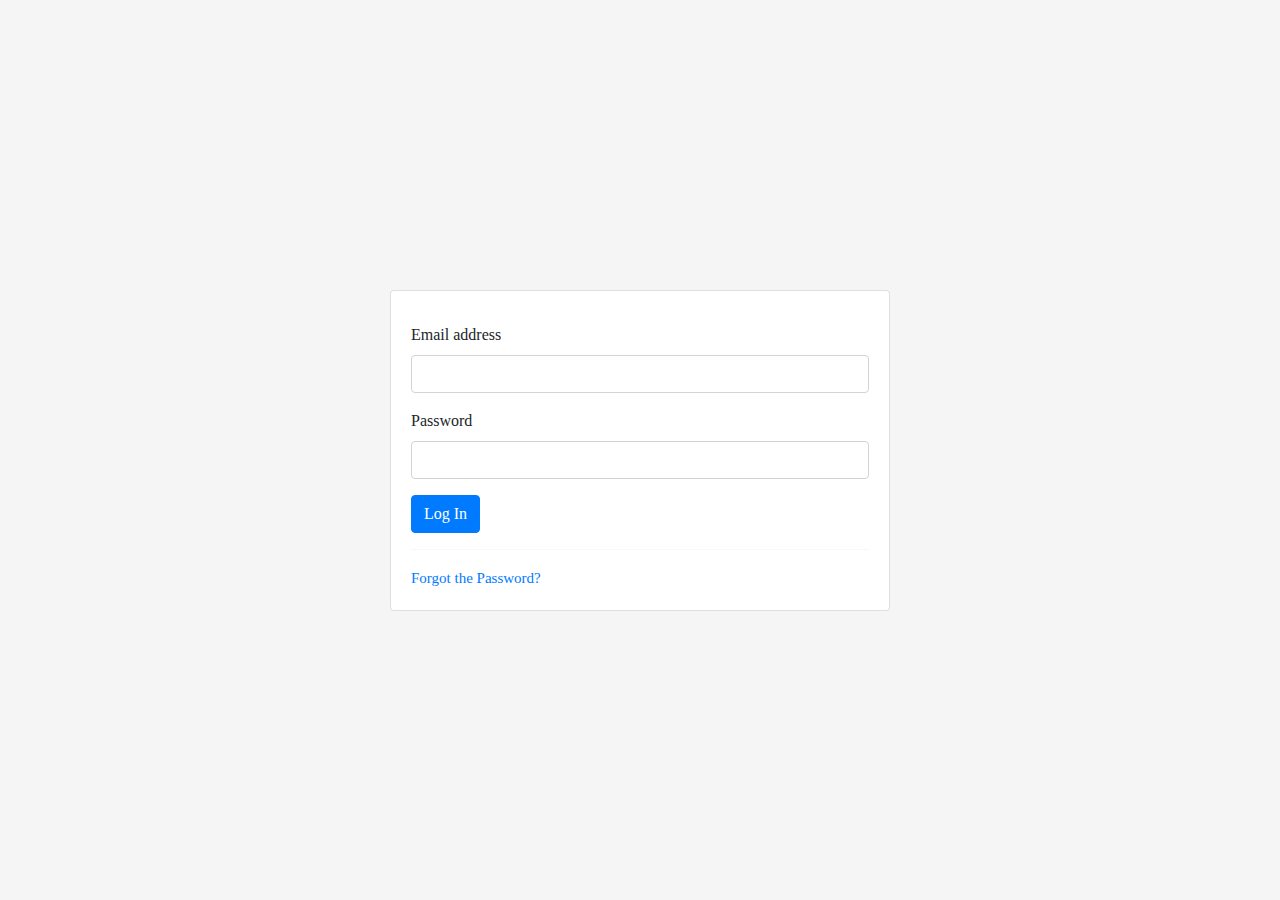
<file: LMS/index.html>
<!DOCTYPE html>
<html lang="en">
  <head>
    <meta charset="utf-8" />
    <meta name="viewport" content="width=device-width, initial-scale=1" />
    <title>LMS</title>
    <link
      href="https://cdn.jsdelivr.net/npm/bootstrap@5.3.3/dist/css/bootstrap.min.css"
      rel="stylesheet"
      integrity="sha384-QWTKZyjpPEjISv5WaRU9OFeRpok6YctnYmDr5pNlyT2bRjXh0JMhjY6hW+ALEwIH"
      crossorigin="anonymous" />
    <link rel="stylesheet" href="./assets/css/bootstrap.min.css">
    <link rel="stylesheet" href="./assets/css/style.css">

    <style>
      /* Default styling for larger screens */
      .card {
        width: 500px; /* Desktop width */
        background-color: white;
      }

      /* Media query for mobile screens */
      @media (max-width: 576px) {
        .card {
          width: 400px; /* Full width on mobile devices */
        }
      }

      /* Media query for very small screens (e.g. small mobile phones) */
      @media (max-width: 425px) {
        .card {
          width: 280px; /* Smaller width on very small screens */
        }
      }
    </style>

  </head>

  <body>

    <div
      class="container d-flex align-items-center justify-content-center vh-100">
      <div class="row">
        <div class="col-md-12 login-form">
          <div class="card">
            <div class="card-body">
              <h2 class="card-title fw-bold text-uppercase text-center">
                <div
                  class="text-center">
                </div></h2>
              <form action="./dashboard.html">
                <div class="mb-3">
                  <label for="exampleInputEmail1" class="form-label">Email
                    address</label>
                  <input type="email" class="form-control"
                    id="exampleInputEmail1" aria-describedby="emailHelp">
                </div>
                <div class="mb-3">
                  <label for="exampleInputPassword1"
                    class="form-label">Password</label>
                  <input type="password" class="form-control"
                    id="exampleInputPassword1">
                </div>
                <button type="submit" class="btn btn-primary">Log In</button>
              </form>
              <hr>
              <a href="./forgot.html" class="Forgot"
                style="font-size:15px;">Forgot the
                Password?</a>
            </div>
          </div>
        </div>
      </div>
    </div>

    <script src="./assets/css/bootstrap.bundle.min.js"></script>

    <script
      src="https://cdn.jsdelivr.net/npm/bootstrap@5.3.3/dist/js/bootstrap.bundle.min.js"
      integrity="sha384-YvpcrYf0tY3lHB60NNkmXc5s9fDVZLESaAA55NDzOxhy9GkcIdslK1eN7N6jIeHz"
      crossorigin="anonymous"></script>
  </body>
</html>
</file>
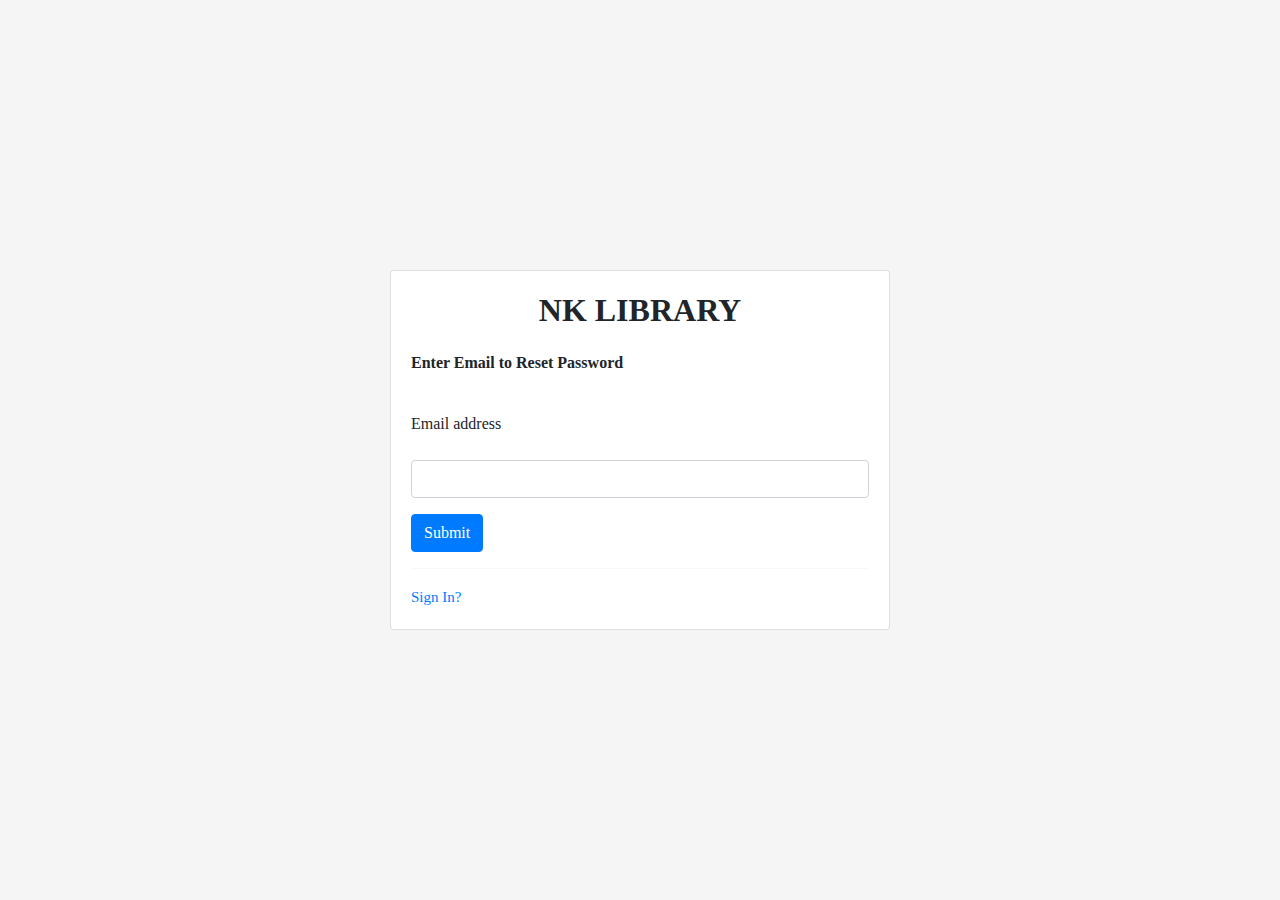
<file: LMS/forgot.html>
<!DOCTYPE html>
<html lang="en">
  <head>
    <meta charset="utf-8" />
    <meta name="viewport" content="width=device-width, initial-scale=1" />
    <title>LMS</title>
    <link
      href="https://cdn.jsdelivr.net/npm/bootstrap@5.3.3/dist/css/bootstrap.min.css"
      rel="stylesheet"
      integrity="sha384-QWTKZyjpPEjISv5WaRU9OFeRpok6YctnYmDr5pNlyT2bRjXh0JMhjY6hW+ALEwIH"
      crossorigin="anonymous" />
    <link rel="stylesheet" href="./assets/css/bootstrap.min.css">
    <link rel="stylesheet" href="./assets/css/style.css">

    <style>
      /* Default styling for larger screens */
      .card {
        width: 500px; /* Desktop width */
        background-color: white;
      }

      /* Media query for mobile screens */
      @media (max-width: 576px) {
        .card {
          width: 400px; /* Adjusted width for tablets and larger phones */
        }
      }

      /* Media query for very small screens (e.g. small mobile phones) */
      @media (max-width: 425px) {
        .card {
          width: 280px; /* Smaller width for very small screens */
        }
      }
    </style>
  </head>

  <body>

    <div class="container d-flex align-items-center justify-content-center vh-100">
      <div class="row">
        <div class="col-md-12 login-form">
          <div class="card">
            <div class="card-body">
              <h2 class="card-title text-uppercase fw-bold text-center">NK Library</h2>
              <h6 class="card-sub-title fw-bold mb-3 my-4">Enter Email to Reset Password</h6>
              <form action="./reset_password.html">
                <div class="mb-3">
                  <label for="exampleInputEmail1" class="form-label py-3">Email address</label>
                  <input type="email" class="form-control" id="exampleInputEmail1" aria-describedby="emailHelp">
                </div>
                <button type="submit" class="btn btn-primary">Submit</button>
              </form>
              <hr>
              <a href="./index.html" class="Forgot" style="font-size:15px;">Sign In?</a>
            </div>
          </div>
        </div>
      </div>
    </div>

    <script
      src="https://cdn.jsdelivr.net/npm/bootstrap@5.3.3/dist/js/bootstrap.bundle.min.js"
      integrity="sha384-YvpcrYf0tY3lHB60NNkmXc5s9fDVZLESaAA55NDzOxhy9GkcIdslK1eN7N6jIeHz"
      crossorigin="anonymous"></script>
  </body>
</html>
</file>
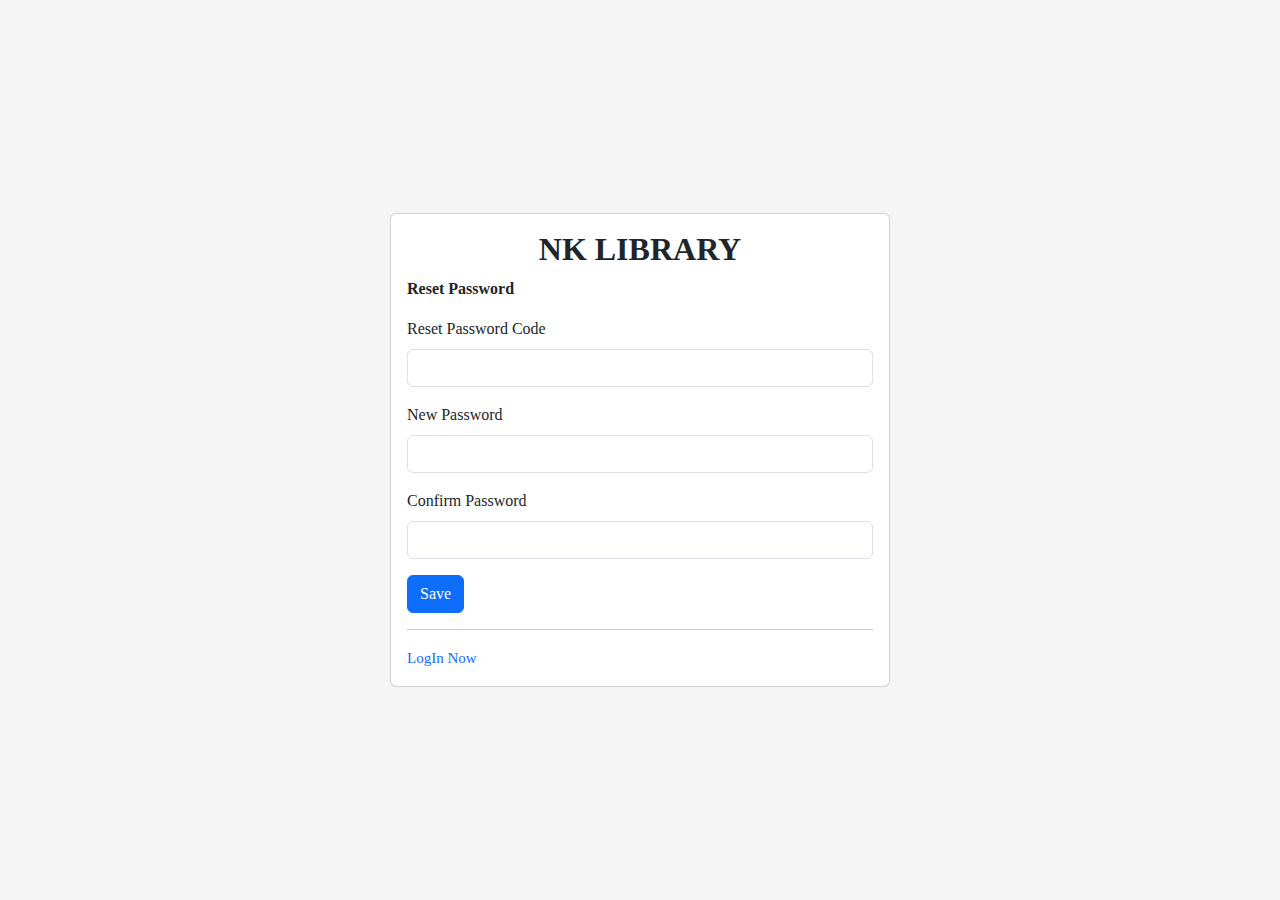
<file: LMS/reset_password.html>
<!DOCTYPE html>
<html lang="en">
    <head>
        <meta charset="utf-8" />
        <meta name="viewport" content="width=device-width, initial-scale=1" />
        <title>LMS</title>
        <link
            href="https://cdn.jsdelivr.net/npm/bootstrap@5.3.3/dist/css/bootstrap.min.css"
            rel="stylesheet"
            integrity="sha384-QWTKZyjpPEjISv5WaRU9OFeRpok6YctnYmDr5pNlyT2bRjXh0JMhjY6hW+ALEwIH"
            crossorigin="anonymous" />
        <link rel="stylesheet" href="./assets/css/style.css">

        <style>
      /* Default styling for larger screens */
      .card {
        width: 500px; /* Desktop width */
        background-color: white;
      }

      /* Media query for mobile screens */
      @media (max-width: 576px) {
        .card {
          width: 400px; /* Adjusted width for tablets and larger phones */
        }
      }

      /* Media query for very small screens (e.g. small mobile phones) */
      @media (max-width: 425px) {
        .card {
          width: 280px; /* Smaller width for very small screens */
        }
      }
    </style>
    </head>

    <body>

        <div
            class="container d-flex align-items-center justify-content-center vh-100">
            <div class="row">
                <div class="col-md-12 login-form">
                    <div class="card">
                        <div class="card-body">
                            <h2
                                class="card-title fw-bold text-uppercase text-center">NK
                                Library</h2>
                            <form action="./reset_password.html">
                                <div class="mb-3">
                                    <p class="fw-bold">Reset Password</p>
                                    <label for="exampleInputEmail1"
                                        class="form-label">Reset Password
                                        Code</label>
                                    <input type="number" class="form-control"
                                        id="exampleInputEmail1"
                                        aria-describedby="emailHelp">
                                </div>
                                <div class="mb-3">
                                    <label for="exampleInputPassword1"
                                        class="form-label">New Password</label>
                                    <input type="password" class="form-control"
                                        id="exampleInputPassword1">
                                </div>
                                <div class="mb-3">
                                    <label for="exampleInputPassword1"
                                        class="form-label">Confirm
                                        Password</label>
                                    <input type="password" class="form-control"
                                        id="exampleInputPassword1">
                                </div>
                                <button type="submit"
                                    class="btn btn-primary">Save</button>
                            </form>
                            <hr>
                            <a href="./index.html" class="Forgot"
                                style="font-size:15px;">LogIn Now</a>
                        </div>
                    </div>
                </div>
            </div>
        </div>

        <script
            src="https://cdn.jsdelivr.net/npm/bootstrap@5.3.3/dist/js/bootstrap.bundle.min.js"
            integrity="sha384-YvpcrYf0tY3lHB60NNkmXc5s9fDVZLESaAA55NDzOxhy9GkcIdslK1eN7N6jIeHz"
            crossorigin="anonymous"></script>
    </body>
</html>
</file>
<file: LMS/assets/css/style.css>
/* also import any font style and use  */

body{
    font-family: poppins;
    background-color: #f5f5f5 ;
    overflow-x: hidden;
    width: 100%;
    height: 100vh;
}

.profile{
    height: 35px;
    width: 35px;
    border-radius: 20px;
}

:root{
    --offcanvas-width:270px;
    --topnavbar:56px;
}

@media (max-width: 576px) {
    /* Custom styles for mobile */
    .navbar {
        padding: 0; /* Adjust padding if necessary */
        width: 100%;
    }

    .navbar-brand, .navbar-nav .nav-link {
        padding: 0.5rem; /* Ensure links are not too padded */
    }
}

.sidebar-nav{
    width: var(--offcanvas-width) !important;
}

@media(min-width: 992px){

    .offcanvas-backdrop{
        background-color: black !important;
        display: none !important;
    }

    .sidebar-nav{
        transform: none !important;
        visibility: visible !important;
        top:var(--topnavbar) !important;
    }
    main{
        margin-left: var(--offcanvas-width);
     }
}

.sidebar-link[aria-expanded="true"] .right-icon{
    transform: rotate(180deg);
}
.sidebar-link .right-icon{
    transition: 0.4s;
}

.sidebar-link[aria-expanded="true"] .right-icon1{
    transform: rotate(180deg);
}
.sidebar-link .right-icon1{
    transition: 0.4s;
}

.sidebar-link[aria-expanded="true"] .right-icon2{
    transform: rotate(180deg);
}
.sidebar-link .right-icon2{
    transition: 0.4s;
}

.sidebar-link[aria-expanded="true"] .right-icon3{
    transform: rotate(180deg);
}
.sidebar-link .right-icon3{
    transition: 0.4s;
}

.rem{
    text-decoration: none;
}

img {
    width: 100%;
    height: auto;
}

.Forgot{
    text-decoration: none;
}

@media(max-width:480px){
    .dashboard-counts .card{
        margin-bottom: 20px;
    }
    .dashboard-tabs .nav-tabs .nav-link{
        padding: 5px;
        font-size: 13px;
    }
}

nav{
    background-color: black !important;
}
</file>
